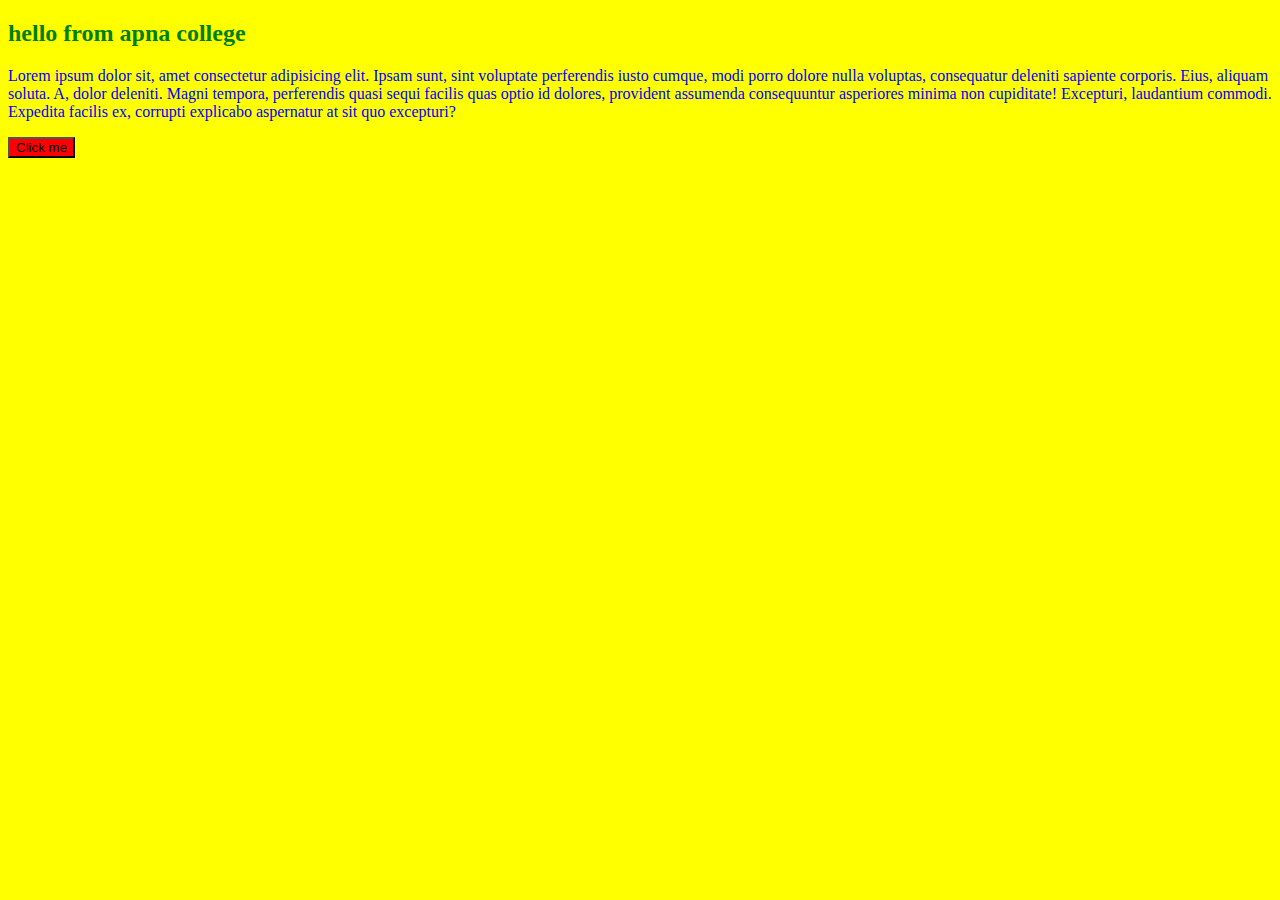
<file: practice.html>
<!DOCTYPE html>
<html lang="en">
<head>
    <meta charset="UTF-8">
    <meta name="viewport" content="width=device-width, initial-scale=1.0">
    <title>Document</title>
    <link rel="stylesheet" href="practice.css">
    <!-- <style>h2{
        color: green;
    }
    </style> -->
</head>
<body>
    <!-- <h1 style="color: red;">hello from apna college</h1> -->
    <h2 >hello from apna college</h2>
    <p>Lorem ipsum dolor sit, amet consectetur adipisicing elit. Ipsam sunt, sint voluptate perferendis iusto cumque, modi porro dolore nulla voluptas, consequatur deleniti sapiente corporis. Eius, aliquam soluta. A, dolor deleniti.
    Magni tempora, perferendis quasi sequi facilis quas optio id dolores, provident assumenda consequuntur asperiores minima non cupiditate! Excepturi, laudantium commodi. Expedita facilis ex, corrupti explicabo aspernatur at sit quo excepturi?</p>
        <button>Click me</button>
</body>
</html>
</file>
<file: practice.css>
h2{
    color: green;
}

p{
    color: blue;
}

button{
    background-color: red;
    color: black;
}

body{
    background-color: rgb(255,255,0);
}
</file>
